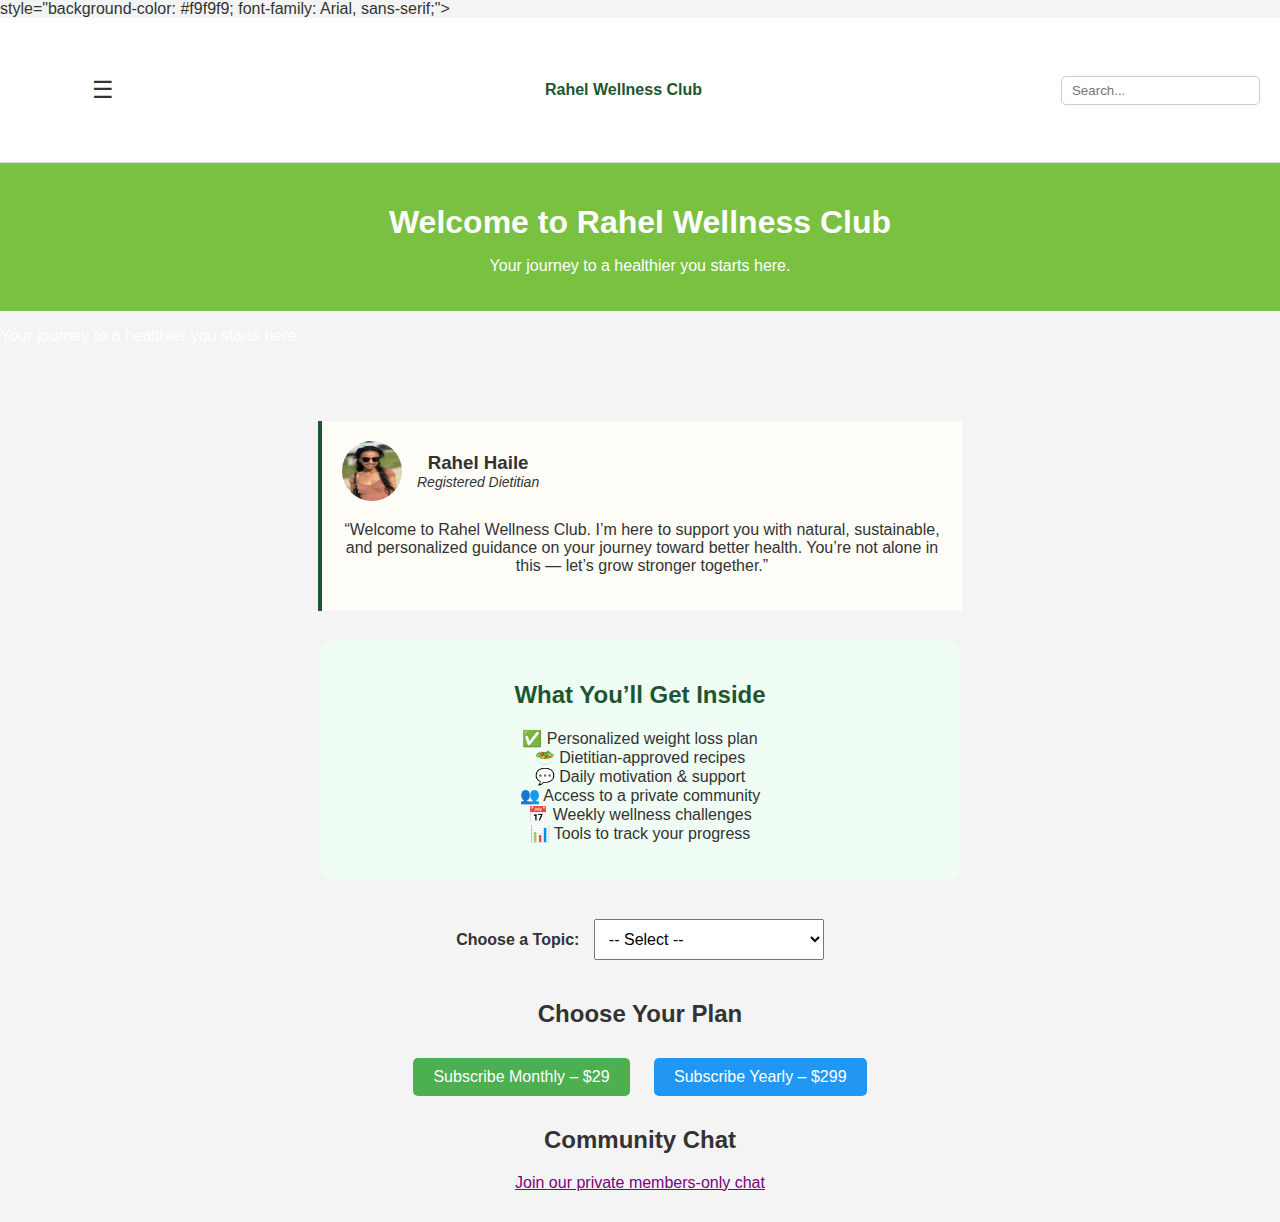
<file: index.html>
<!DOCTYPE html>
<html lang="en">
<head> 
  <meta charset="UTF-8">
  <title>Rahel Wellness Club</title>
  <link rel="stylesheet" href="style.css">
</head>
<body> style="background-color: #f9f9f9; font-family: Arial, sans-serif;">
<!-- Fixed Navigation Bar -->
<div style="display: flex; justify-content: space-between; align-items: center; background-color: white; padding: 10px 20px; border-bottom: 1px solid #ddd; position: sticky; top: 0; z-index: 1000;">
  <!-- Left Menu Button -->
  <div>
    <button onclick="toggleMenu()" style="font-size: 24px; background: none; border: none; color: #333; cursor: pointer;">☰</button>
  </div>
  <!-- Site Title -->
  <div style="font-weight: bold; font-size: 16px; color: #1e5631;">Rahel Wellness Club</div>

  <!-- Search Bar -->
  <div>
    <input type="text" id="searchInput" placeholder="Search..." style="padding: 6px 10px; border-radius: 5px; border: 1px solid #ccc;">
  </div>
</div>
<!-- Hidden Dropdown Menu -->
<div id="dropdownMenu" style="display: none; background-color: #f8f8f8; padding: 10px 20px; border-bottom: 1px solid #ccc;">
  <a href="#" style="display: block; padding: 8px 0; color: #1e5631; text-decoration: none;">🏠 Home</a>
  <a href="#plans" style="display: block; padding: 8px 0; color: #1e5631; text-decoration: none;">📦 Plans</a>
  <a href="#community" style="display: block; padding: 8px 0; color: #1e5631; text-decoration: none;">💬 Chat</a>
  <a href="#" style="display: block; padding: 8px 0; color: #1e5631; text-decoration: none;">📞 Contact</a>
</div>

<!-- Your existing header comes below this -->
<header style="background-color: #7ac142; padding: 20px; text-align: center;"> 
  <h1 style="color: white; margin-bottom: 10px;">Welcome to Rahel Wellness Club</h1>
  <p style="color: white; font-size: 16px;">Your journey to a healthier you starts here.</p>
</header>
    <p style="color: white;">Your journey to a healthier you starts here.</p>
  </header>

  <section class="intro" style="text-align: center; padding: 30px;"> 
  <section style="max-width: 600px; margin: 30px auto; padding: 20px; border-left: 4px solid #1e5631; background-color: #fefdf8;">
    <div style="display: flex; align-items: center; gap: 15px;">
      <img src="rahel.jpg" alt="Rahel" style="width: 60px; height: 60px; border-radius: 50%;">
      <div>
        <h3 style="margin: 0;">Rahel Haile</h3>
        <p style="margin: 0; font-style: italic; font-size: 14px;">Registered Dietitian</p>
      </div>
    </div>
    <p style="margin-top: 20px;">“Welcome to Rahel Wellness Club. I’m here to support you with natural, sustainable, and personalized guidance on your journey toward better health. You’re not alone in this — let’s grow stronger together.”</p>
  </section>

  <section style="max-width: 600px; margin: 30px auto; background-color: #f0fdf4; padding: 20px; border-radius: 10px;">
    <h2 style="text-align: center; color: #1e5631;">What You’ll Get Inside</h2>
    <ul style="list-style: none; padding: 0; font-size: 16px;">
      <li>✅ Personalized weight loss plan</li>
      <li>🥗 Dietitian-approved recipes</li>
      <li>💬 Daily motivation & support</li>
      <li>👥 Access to a private community</li>
      <li>📅 Weekly wellness challenges</li>
      <li>📊 Tools to track your progress</li>
    </ul>
  </section>

  <!-- 🔽 Dropdown Filter -->
  <section style="text-align: center; margin: 40px 0;">
    <label for="featureSelect" style="font-weight: bold;">Choose a Topic:</label>
    <select id="featureSelect" onchange="showFeature()" style="padding: 10px; margin-left: 10px; font-size: 16px;">
      <option value="none">-- Select --</option>
      <option value="weightloss">✅ Weight Loss Support</option>
      <option value="challenges">📅 Weekly Challenges</option>
      <option value="community">💬 Private Community</option>
      <option value="guidance">🥗 Dietitian-Led Guidance</option>
    </select>
  </section>

  <!-- 🔍 Hidden Sections for Dropdown -->
  <div id="weightloss" class="feature-box" style="display:none; text-align: center;">
    <h3>✅ Weight Loss Support</h3>
    <p>Customized plans to help you reach your health goals step by step.</p>
  </div>

  <div id="challenges" class="feature-box" style="display:none; text-align: center;">
    <h3>📅 Weekly Challenges</h3>
    <p>Stay motivated with fun and rewarding weekly wellness tasks.</p>
  </div>

  <div id="community" class="feature-box" style="display:none; text-align: center;">
    <h3>💬 Private Community</h3>
    <p>Connect with members who are on the same journey as you in our supportive space.</p>
  </div>

  <div id="guidance" class="feature-box" style="display:none; text-align: center;">
    <h3>🥗 Dietitian-Led Guidance</h3>
    <p>Work directly with Rahel to receive expert advice tailored to your needs.</p>
  </div>

  <!-- 💳 Plans -->
  <section style="text-align: center; margin-top: 40px;">
  <h2>Choose Your Plan</h2>

  <a href="https://buy.stripe.com/bJeeVd8m32mV0ARaVy7wA04" 
     style="display: inline-block; margin: 10px; padding: 10px 20px; background-color: #4CAF50; color: white; text-decoration: none; border-radius: 5px;">
     Subscribe Monthly – $29
  </a>

  <a href="https://buy.stripe.com/4gM8wP7hZ8Lj97n0gU7wA05" 
     style="display: inline-block; margin: 10px; padding: 10px 20px; background-color: #2196F3; color: white; text-decoration: none; border-radius: 5px;">
     Subscribe Yearly – $299
  </a>
</section>
  <!-- 💬 Chat -->
  <section style="text-align: center;">
    <h2>Community Chat</h2>
    <a href="https://chat.whatsapp.com/EukIRCEhCmdBzJSk7F3YJ4" style="color: purple;">Join our private members-only chat</a>
  </section>

  <script src="script.js"></script>
</body>
</html>
</file>
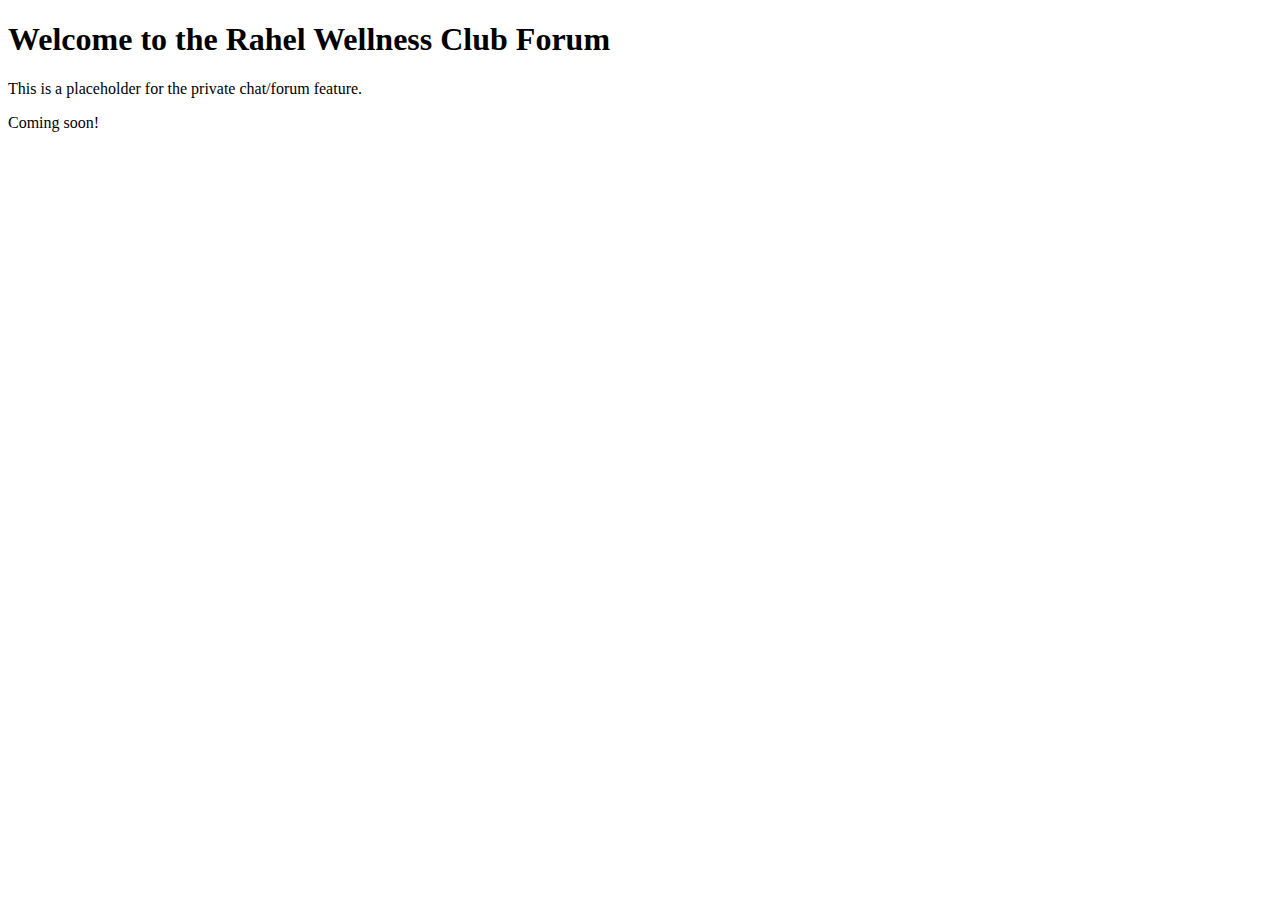
<file: forum.html>
<!DOCTYPE html>
<html lang="en">
<head>
    <meta charset="UTF-8">
    <title>Community Forum</title>
</head>
<body>
    <h1>Welcome to the Rahel Wellness Club Forum</h1>
    <p>This is a placeholder for the private chat/forum feature.</p>
    <p>Coming soon!</p>
</body>
</html>
</file>
<file: style.css>
body {
    font-family: Arial, sans-serif;
    margin: 0;
    padding: 0;
    background: #f4f4f4;
    color: #333;
}
header {
    background: #8bc34a;
    color: white;
    padding: 2em;
    text-align: center;
}
.intro {
    padding: 2em;
    text-align: center;
}
.rahel-photo {
    width: 200px;
    border-radius: 50%;
    margin-bottom: 1em;
}
.subscriptions, .community {
    padding: 2em;
    text-align: center;
}
button {
    margin: 1em;
    padding: 1em 2em;
    font-size: 1em;
    cursor: pointer;
}
</file>
